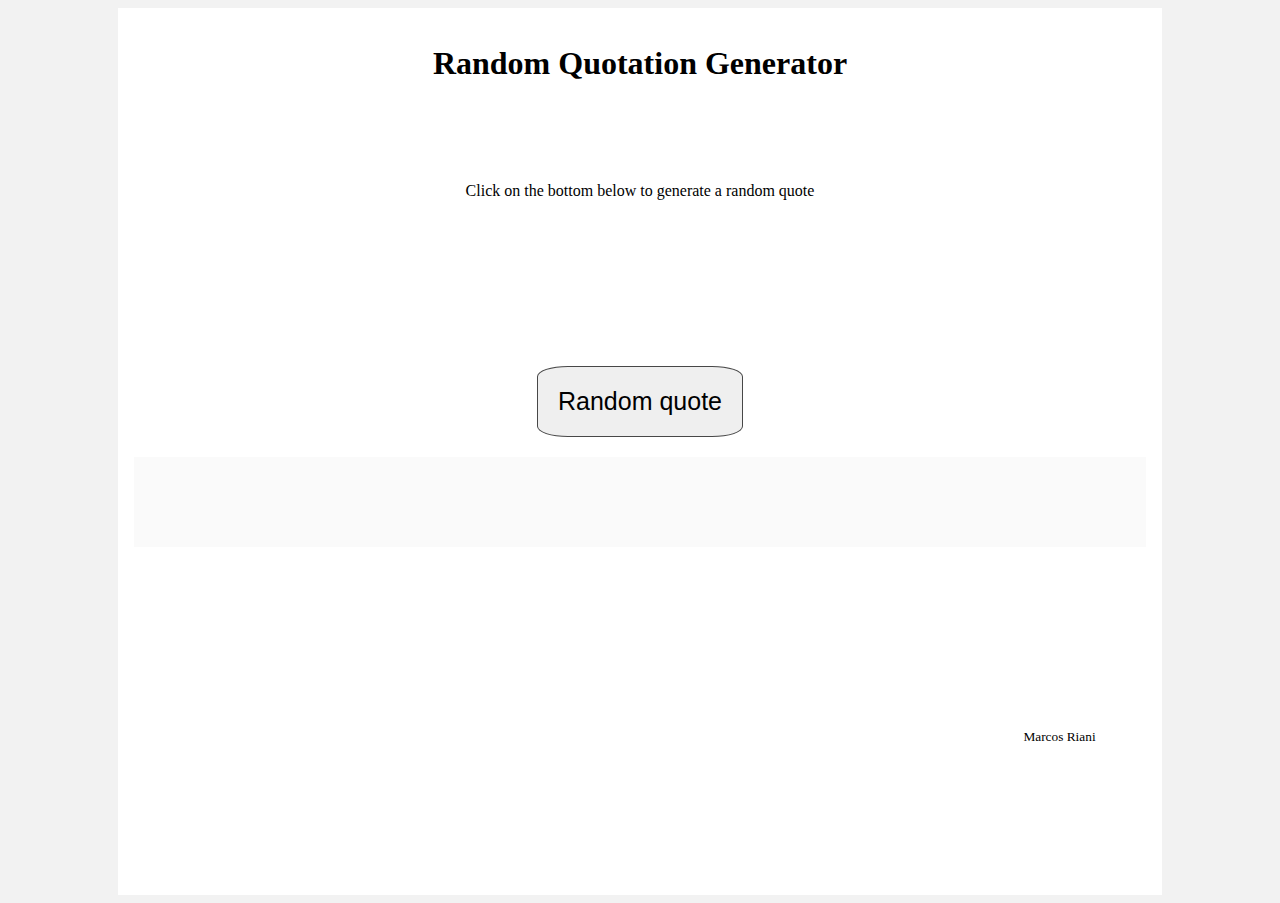
<file: part1/index.html>
<!DOCTYPE html>
<html lang="en">
<head>
	    <!-- Required meta tags -->
    <meta charset="utf-8">
    <meta name="viewport" content="width=device-width, initial-scale=1, shrink-to-fit=no">
	<link rel="stylesheet" href="style.css">
	<title>Quote generator</title>
</head>
<body>
	<div class="container">
		<h1>Random Quotation Generator</h1>

		<p>Click on the bottom below to generate a random quote</p>

		<button id="quote-generator">Random quote</button>

		<div id="quote"></div>

		<div class="author"><small>Marcos Riani</small></div>
	</div>

	<script src="script.js"></script>
</body>
</html>
</file>
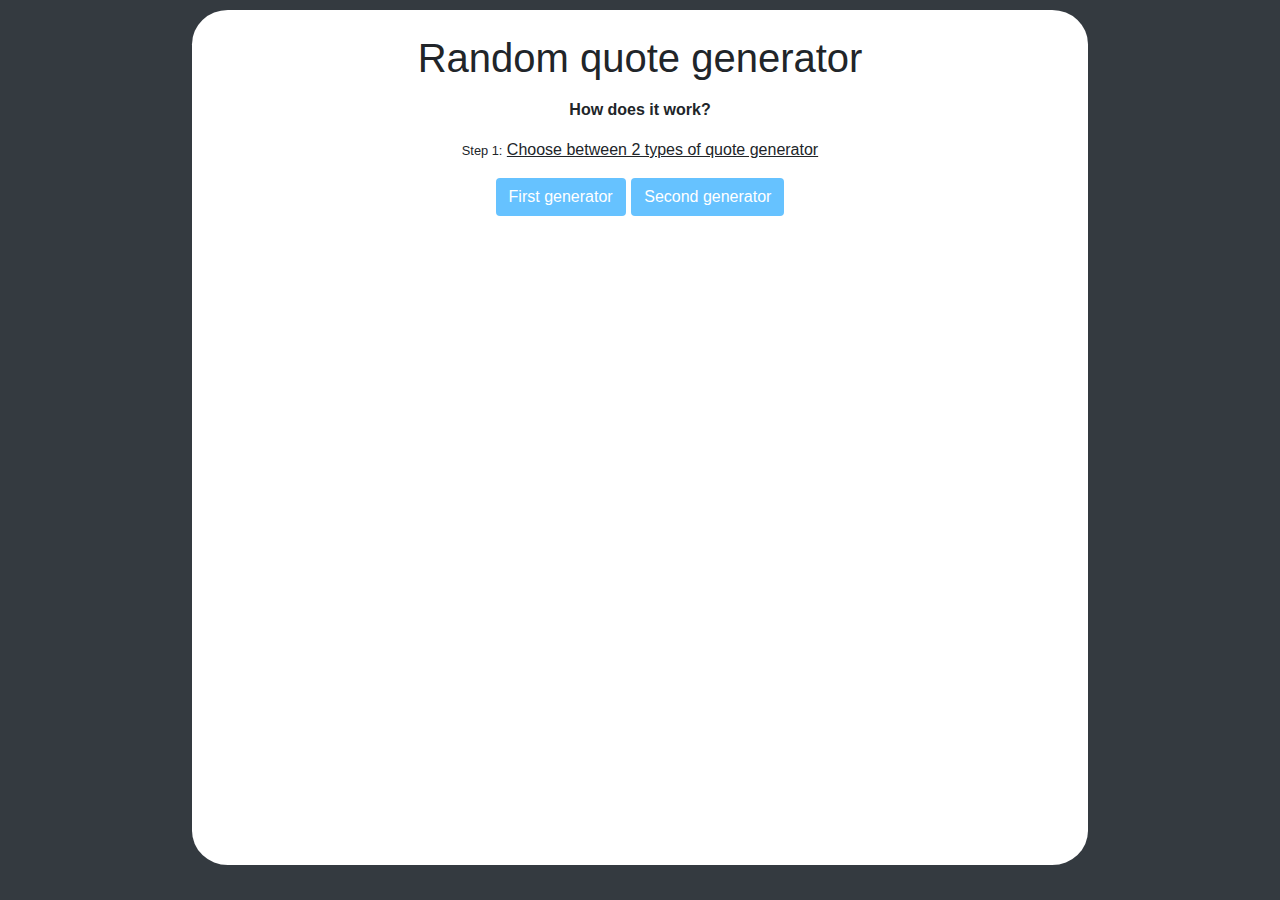
<file: part2/index.html>
<!doctype html>
<html lang="en">
  <head>

    <meta charset="utf-8">
    <meta name="viewport" content="width=device-width, initial-scale=1, shrink-to-fit=no">
    <link rel="stylesheet" href="https://maxcdn.bootstrapcdn.com/bootstrap/4.0.0/css/bootstrap.min.css" integrity="sha384-Gn5384xqQ1aoWXA+058RXPxPg6fy4IWvTNh0E263XmFcJlSAwiGgFAW/dAiS6JXm" crossorigin="anonymous">
    <link rel="stylesheet" href="style.css">

    <title>Random quote generator</title>
  </head>

  <body class="bg-dark">
    <div class="container bg-white p-4">
      <h1>Random quote generator</h1>
      <div class="instructions">
        <p class="mt-3 mb-3"><strong>How does it work?</strong></p>
        <p class="mt-3 mb-3"><small>Step 1:</small> <span>Choose between 2 types of quote generator</span> </p>
        <div id="switch">
          <button type="button" class="btn  switch-button text-white" id="firstGenerator">First generator</button>
          <button type="button" class="btn switch-button text-white" id="secondGenerator">Second generator</button>
        </div>
        <div class="box-quote-buttons">
          <p class="mt-3 mb-3"><small>Step 2:</small> <span>Select the number of quotes to be generated or quit the program</span></p>
          <div id="buttons" class="p-1 m-1">
            <button type="button" class="btn btn-outline-primary p-2 m-1" id="oneQuote">1 quote</button>
            <button type="button" class="btn btn-outline-secondary p-2 m-1" id="twoQuotes">2 quotes</button>
            <button type="button" class="btn btn-outline-success p-2 m-1" id="threeQuotes">3 quotes</button>
            <button type="button" class="btn btn-outline-info p-2 m-1" id="fourQuotes">4 quotes</button>
            <button type="button" class="btn btn-outline-warning p-2 m-1" id="fiveQuotes">5 quotes</button>
            <button type="button" class="btn btn-danger p-2 m-1" id="quit">Quit</button>
          </div>
        </div>

      </div>


      <div id="quote" class="p-1"></div>
    </div>

    <script src="script.js"></script>
    <script src="https://code.jquery.com/jquery-3.2.1.slim.min.js" integrity="sha384-KJ3o2DKtIkvYIK3UENzmM7KCkRr/rE9/Qpg6aAZGJwFDMVNA/GpGFF93hXpG5KkN" crossorigin="anonymous"></script>
    <script src="https://cdnjs.cloudflare.com/ajax/libs/popper.js/1.12.9/umd/popper.min.js" integrity="sha384-ApNbgh9B+Y1QKtv3Rn7W3mgPxhU9K/ScQsAP7hUibX39j7fakFPskvXusvfa0b4Q" crossorigin="anonymous"></script>
    <script src="https://maxcdn.bootstrapcdn.com/bootstrap/4.0.0/js/bootstrap.min.js" integrity="sha384-JZR6Spejh4U02d8jOt6vLEHfe/JQGiRRSQQxSfFWpi1MquVdAyjUar5+76PVCmYl" crossorigin="anonymous"></script>
  </body>
</html>
</file>
<file: part1/style.css>
body {
	background-color: hsl(0, 0%, 95%);
}
.container {
	background-color: #fff;
	width: 80%;
	height: 95vh;
	margin: 0 auto;
	padding: 1em;
	text-align: center;
}
.container p {
	margin-top: 100px;
}
.container button {
	margin-top: 150px;
	padding: 20px;
	border-radius: 15%;
	transition: 0.5s ease;
	font-size: 25px;
	border: 1px solid hsl(0, 0%, 28%);
}
.container button:hover {
	background-color: hsl(0, 0%, 28%);
	color: #fff;
}
#quote {
	font-size: 1em;
	background-color: hsl(0, 0%, 98%);
	height: 70px;
	padding: 10px;
	margin-top: 20px;
	text-align: center;
}
button:focus {
	outline:0;
}
.author {
	text-align: right;
	position: relative;
	right: 50px;
	top: 20vh;
}
</file>
<file: part2/style.css>
body {
	font-size: 20px;
}
.container {
	width: 70%;
	height: 95vh;
	margin: 10px auto;
	text-align: center;
	border-radius: 4%;
}
.instructions p {
	font-size: 16px;
}
.instructions p span {
	text-decoration: underline;
}
 p {
 	margin-bottom:  30px;
 	margin-top:  30px;
}

/* active button  */
.switch-button {
	background-color: hsl(204, 100%, 70%);
}
.switch:focus {
	outline: none;
}
.active-switch {
  background-color: #4da79c;
	border: 8px solid #4da78c;
	outline: none;
  color: white;
}
.box-quote-buttons {
	display: none;
}
</file>
